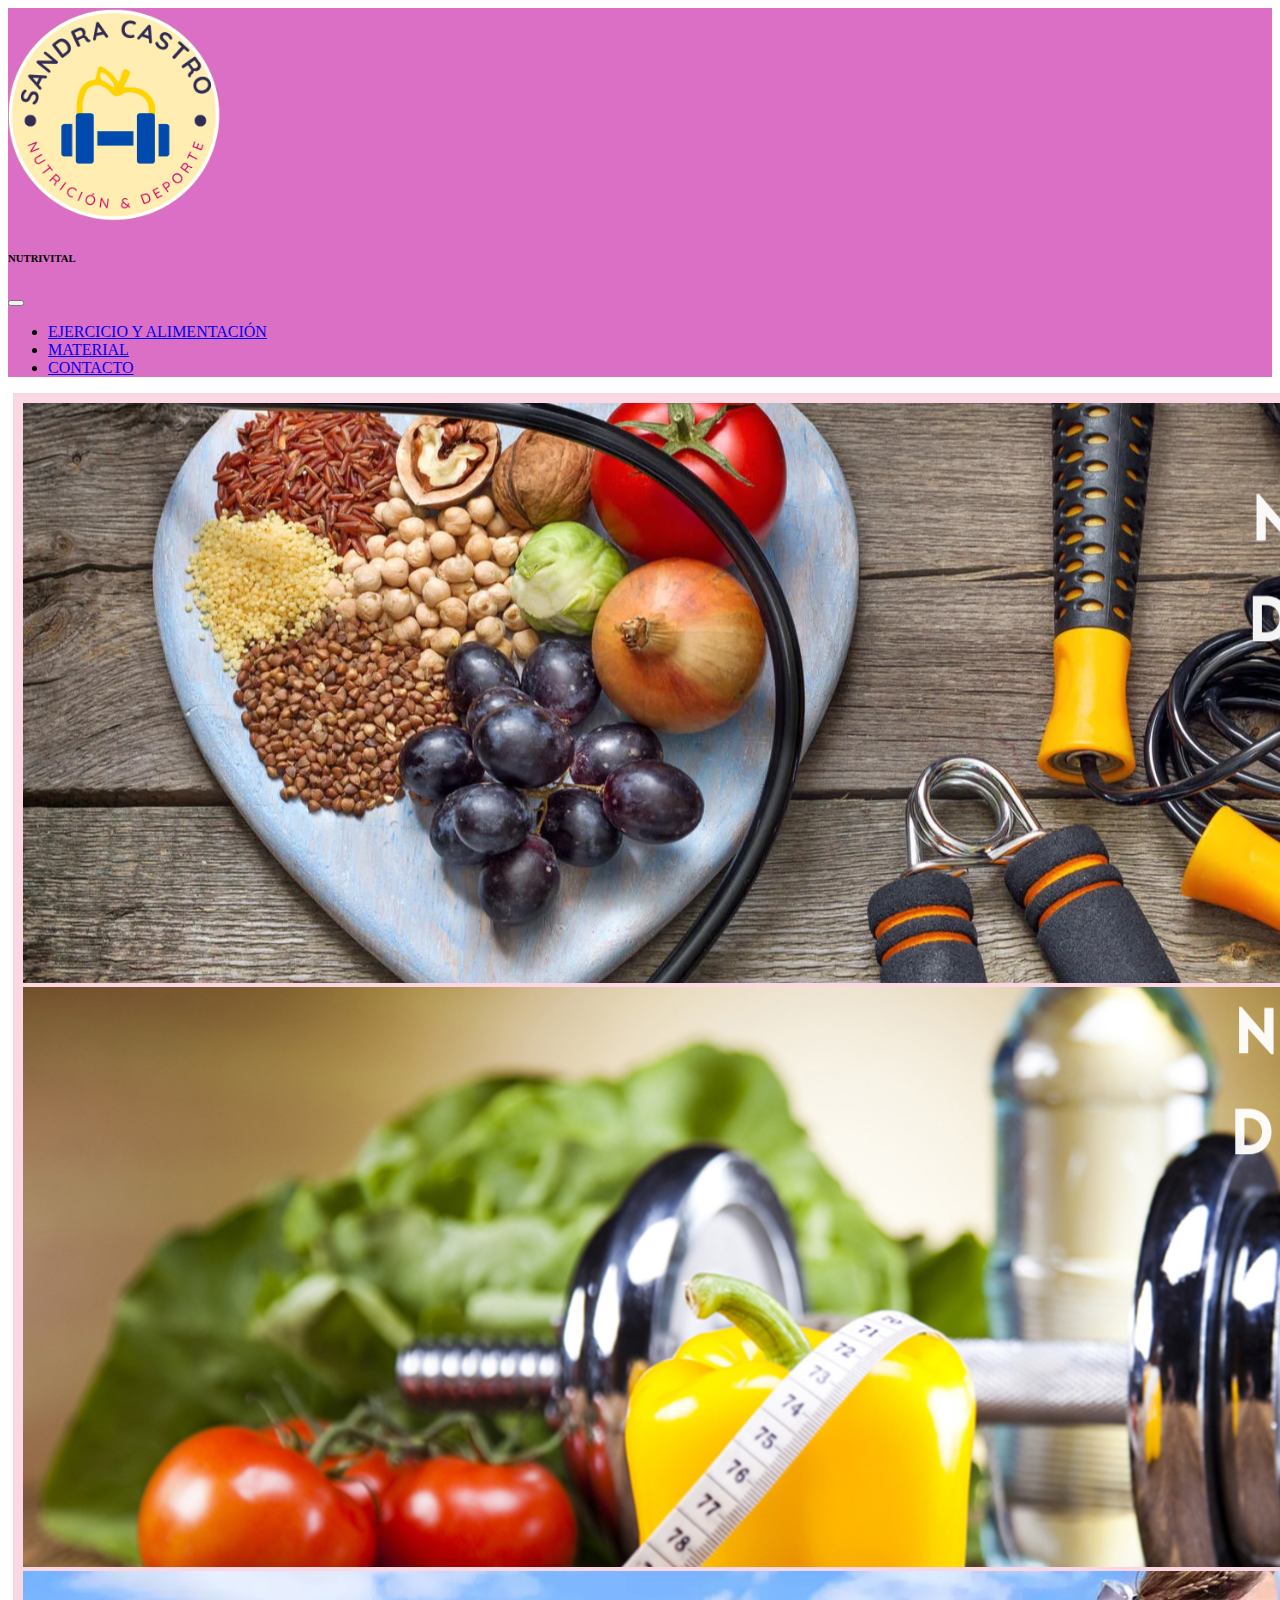
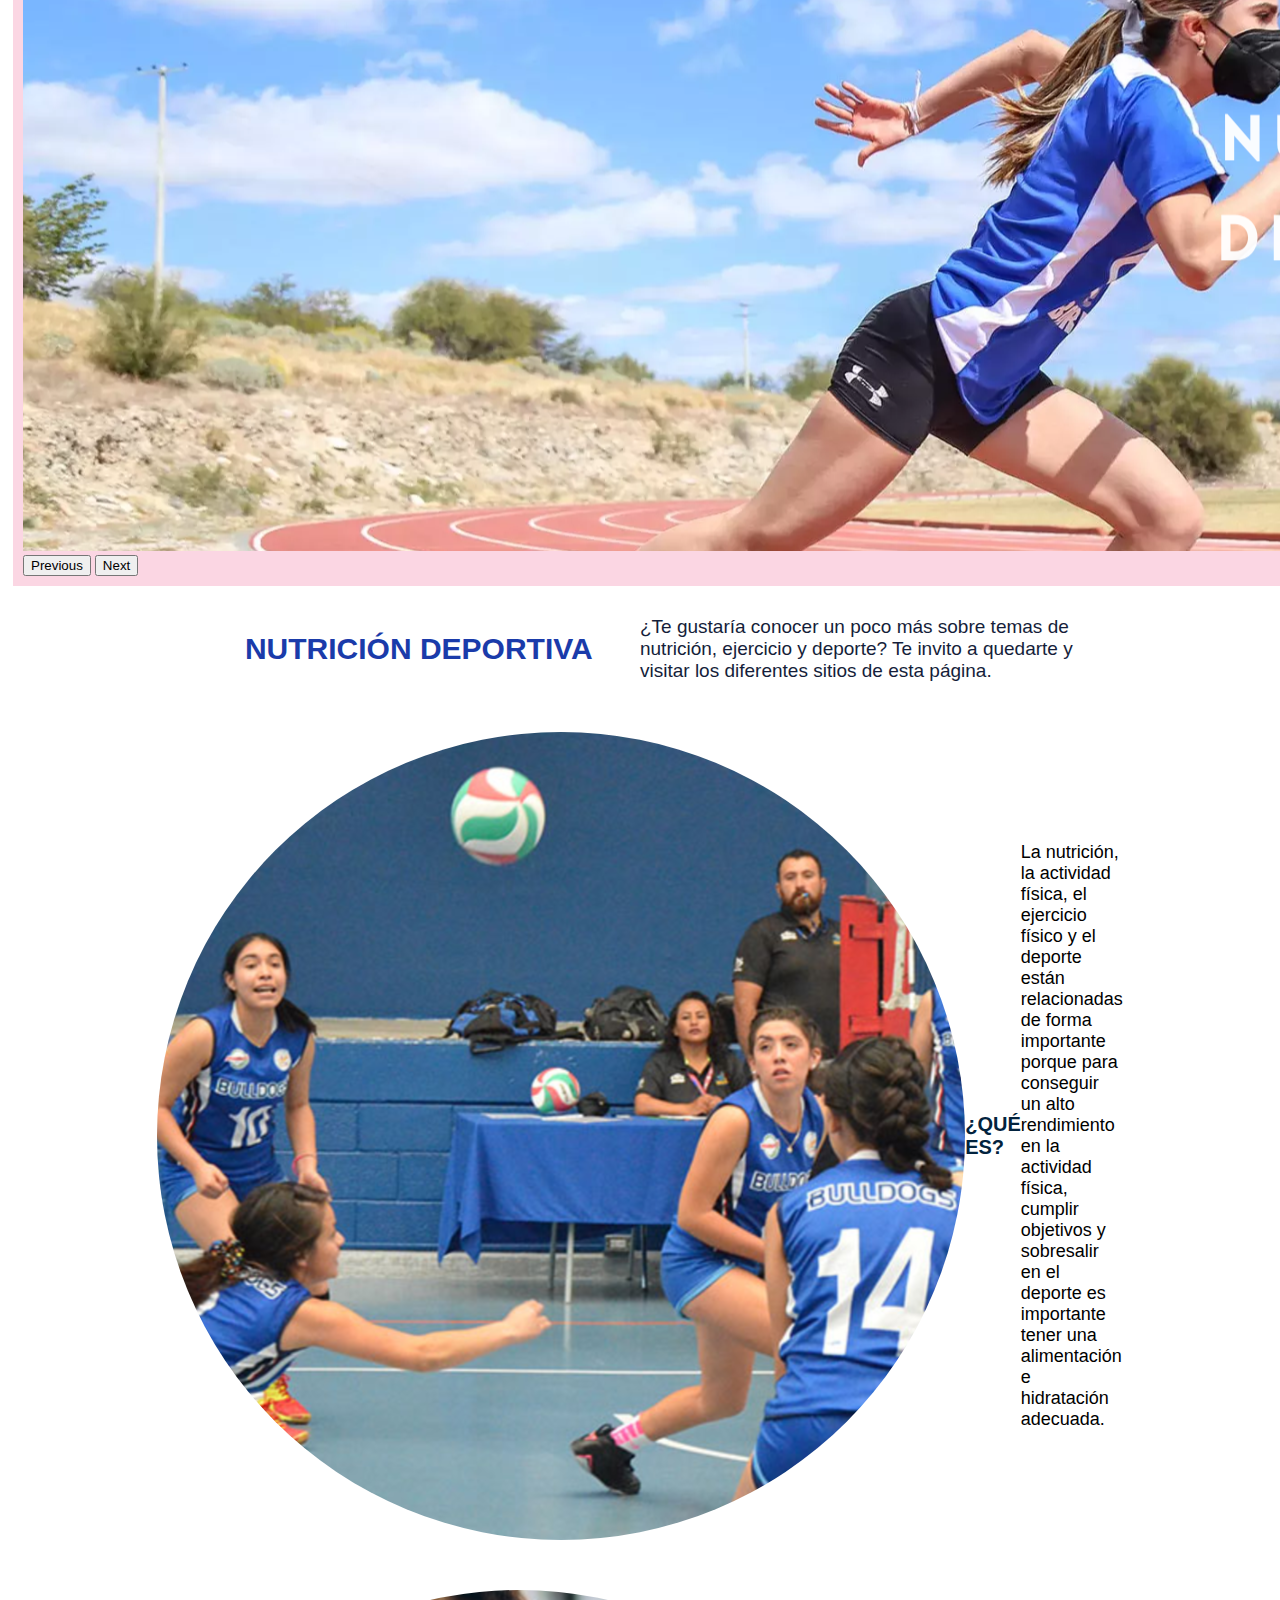
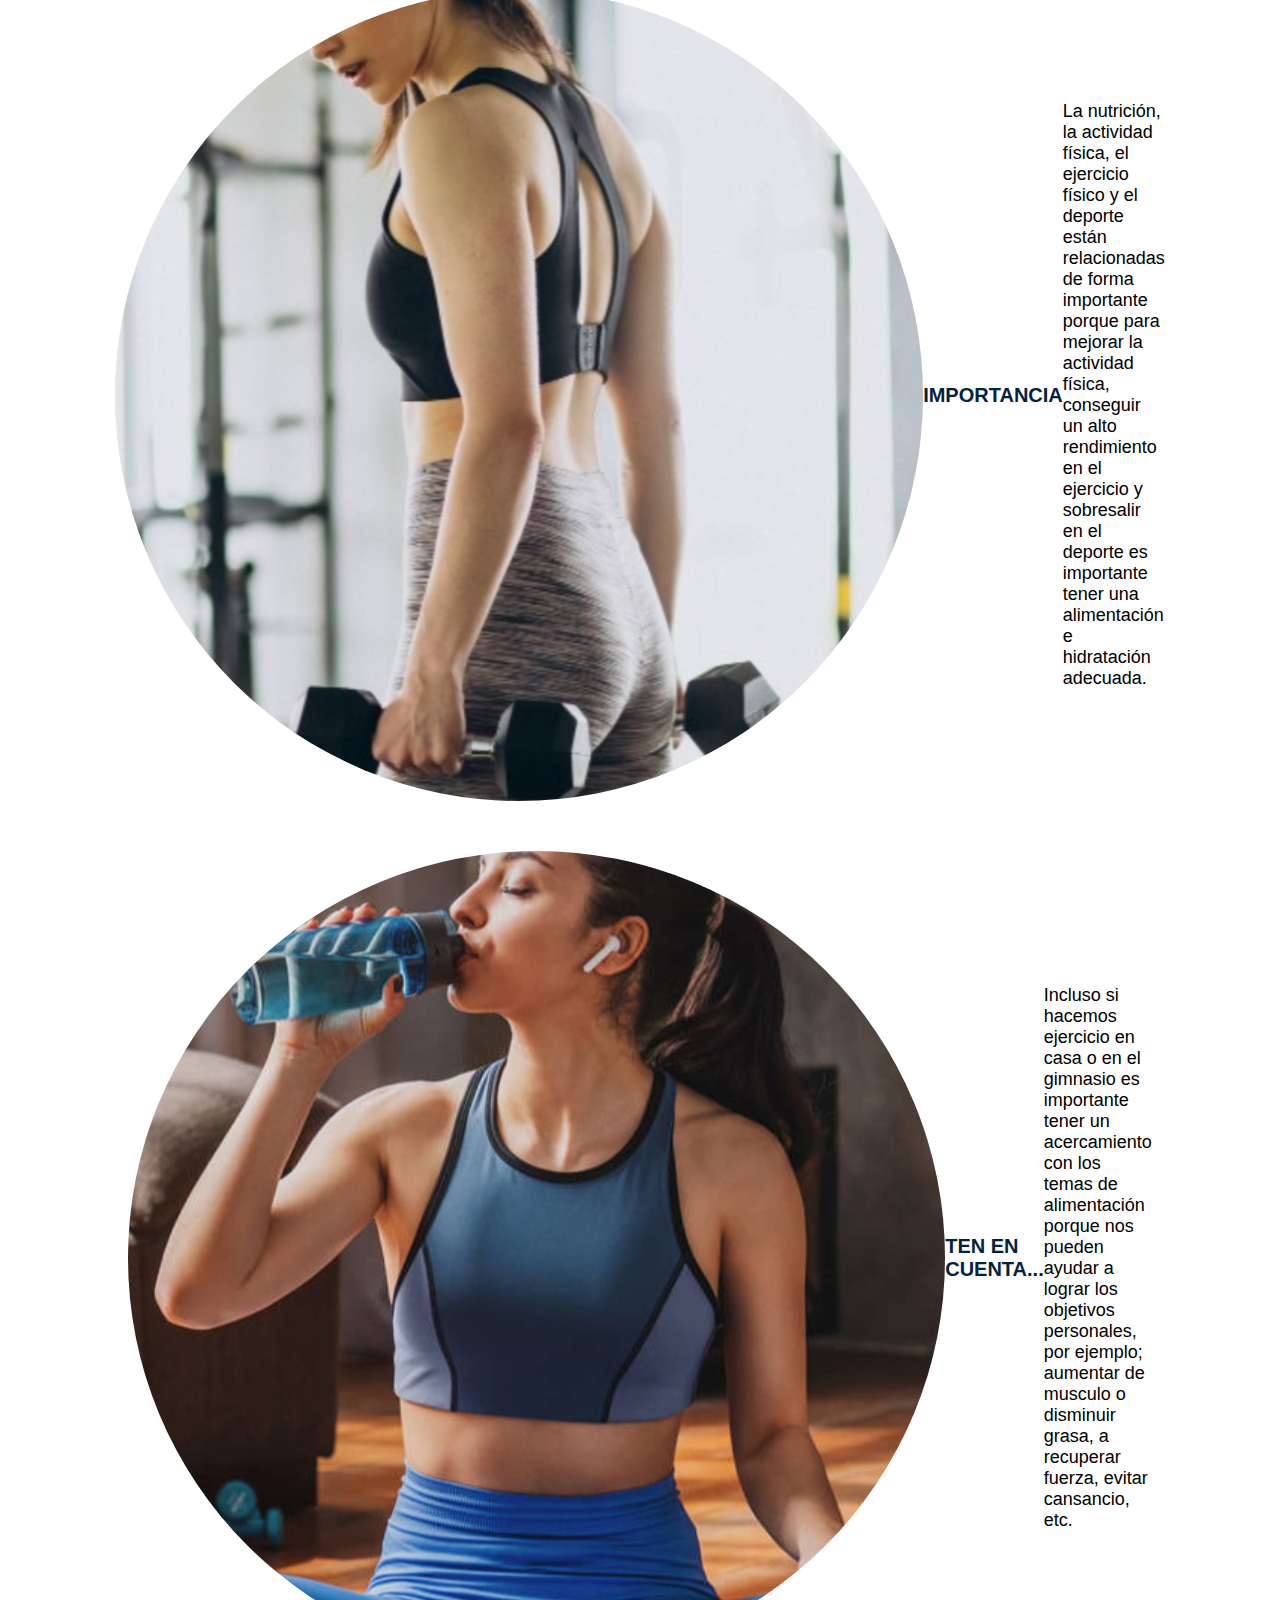
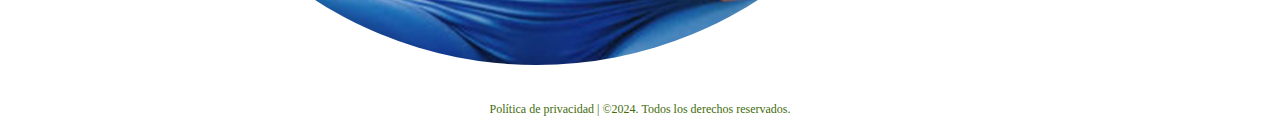
<file: index.html>
<!DOCTYPE html>
<html lang="en">

<head>
    <meta charset="UTF-8">
    <meta name="viewport" content="width=device-width, initial-scale=1.0">
    <link href="https://cdn.jsdelivr.net/npm/bootstrap@5.0.2/dist/css/bootstrap.min.css" rel="stylesheet"
        integrity="sha384-EVSTQN3/azprG1Anm3QDgpJLIm9Nao0Yz1ztcQTwFspd3yD65VohhpuuCOmLASjC" crossorigin="anonymous">
    <link rel="stylesheet" href="styleindex.css">
    <title>NUTRICIÓN DEPORTIVA</title>
</head>

<body>
    <header>
        <nav class="navbar navbar-expand-lg navbar-dark" style="background-color: #db6ec5;">
            <div class="container-fluid">
                <a href="index.html">
                    <img src="./imagenes/logonut.png" alt="logonutri">
                </a>
                <a class="navbar-brand text-dark">
                    <h6>NUTRIVITAL</h6>
                </a>
                <button class="navbar-toggler" type="button" data-bs-toggle="collapse" data-bs-target="#navbarNav"
                    aria-controls="navbarNav" aria-expanded="false" aria-label="Toggle navigation">
                    <span class="navbar-toggler-icon"></span>
                </button>
                <div class="collapse navbar-collapse" id="navbarNav">
                    <ul class="navbar-nav">
                        <li class="nav-item">
                            <a class="nav-link active" aria-current="page" href="alimejercicio.html">EJERCICIO Y
                                ALIMENTACIÓN</a>
                        </li>
                        <li class="nav-item">
                            <a class="nav-link" href="material.html">MATERIAL</a>
                        </li>
                        <li class="nav-item">
                            <a class="nav-link" href="contacto.html">CONTACTO</a>
                        </li>
                    </ul>
                </div>
            </div>
        </nav>
        </div>
    </header>
    <div class="carrusel">
        <div id="carouselExampleFade" class="carousel slide carousel-fade" data-bs-ride="carousel">
            <div class="carousel-inner">
                <div class="carousel-item active">
                    <img src="./imagenes/carruselnutri11.png" class="d-block w-100" alt="carruselnutri1">
                </div>
                <div class="carousel-item">
                    <img src="./imagenes/carruselnutri22.png" class="d-block w-100" alt="carruselnutri2">
                </div>
                <div class="carousel-item">
                    <img src="./imagenes/carruselnutri33.png" class="d-block w-100" alt="carruselnutri3">
                </div>
            </div>
            <button class="carousel-control-prev" type="button" data-bs-target="#carouselExampleFade"
                data-bs-slide="prev">
                <span class="carousel-control-prev-icon" aria-hidden="true"></span>
                <span class="visually-hidden">Previous</span>
            </button>
            <button class="carousel-control-next" type="button" data-bs-target="#carouselExampleFade"
                data-bs-slide="next">
                <span class="carousel-control-next-icon" aria-hidden="true"></span>
                <span class="visually-hidden">Next</span>
            </button>
        </div>
    </div>

    </div>

    <div class="presentacion">
        <div class="card">
            <div class="card-body">
                <h1>NUTRICIÓN DEPORTIVA</h1>
                <p>¿Te gustaría conocer un poco más sobre temas de nutrición, ejercicio y deporte? Te invito a quedarte
                    y
                    visitar los diferentes sitios de esta página.</p>
            </div>
        </div>
    </div>

    <div class="card-group">
        <div class="card">
            <img src="./imagenes/entrenut4.png" class="card-img-top" alt="entrenut4">
            <div class="card-body">
                <h5 class="card-title">¿QUÉ ES?</h5>
                <p class="card-text">La nutrición, la actividad física, el ejercicio físico y el deporte están
                    relacionadas de forma importante porque para conseguir un alto rendimiento en la actividad física,
                    cumplir objetivos y sobresalir en el deporte es importante tener una alimentación e hidratación
                    adecuada.
                </p>
            </div>
        </div>
        <div class="card">
            <img src="./imagenes/entrenut3.png" class="card-img-top" alt="entrenut3">
            <div class="card-body">
                <h5 class="card-title">IMPORTANCIA</h5>
                <p class="card-text">La nutrición, la actividad física, el ejercicio físico y el deporte están
                    relacionadas de forma importante porque para mejorar la actividad física, conseguir un alto
                    rendimiento en el ejercicio y sobresalir en el deporte es importante tener una alimentación e
                    hidratación adecuada.
                </p>
            </div>
        </div>
        <div class="card">
            <img src="./imagenes/entrecasa1.png" class="card-img-top" alt="entrecasa1">
            <div class="card-body">
                <h5 class="card-title">TEN EN CUENTA...</h5>
                <p class="card-text">Incluso si hacemos ejercicio en casa o en el gimnasio es importante tener un
                    acercamiento con los temas de alimentación porque nos pueden ayudar a lograr los objetivos
                    personales, por ejemplo; aumentar de musculo o disminuir grasa, a recuperar fuerza, evitar
                    cansancio, etc.
                </p>
            </div>
        </div>
    </div>
    <div class="derechos">
        <footer>
            <p> Política de privacidad | ©2024. Todos los derechos reservados.
            </p>
        </footer>
    </div>
    <script src="https://cdn.jsdelivr.net/npm/bootstrap@5.0.2/dist/js/bootstrap.bundle.min.js"
        integrity="sha384-MrcW6ZMFYlzcLA8Nl+NtUVF0sA7MsXsP1UyJoMp4YLEuNSfAP+JcXn/tWtIaxVXM"
        crossorigin="anonymous"></script>
</body>

</html>
</file>
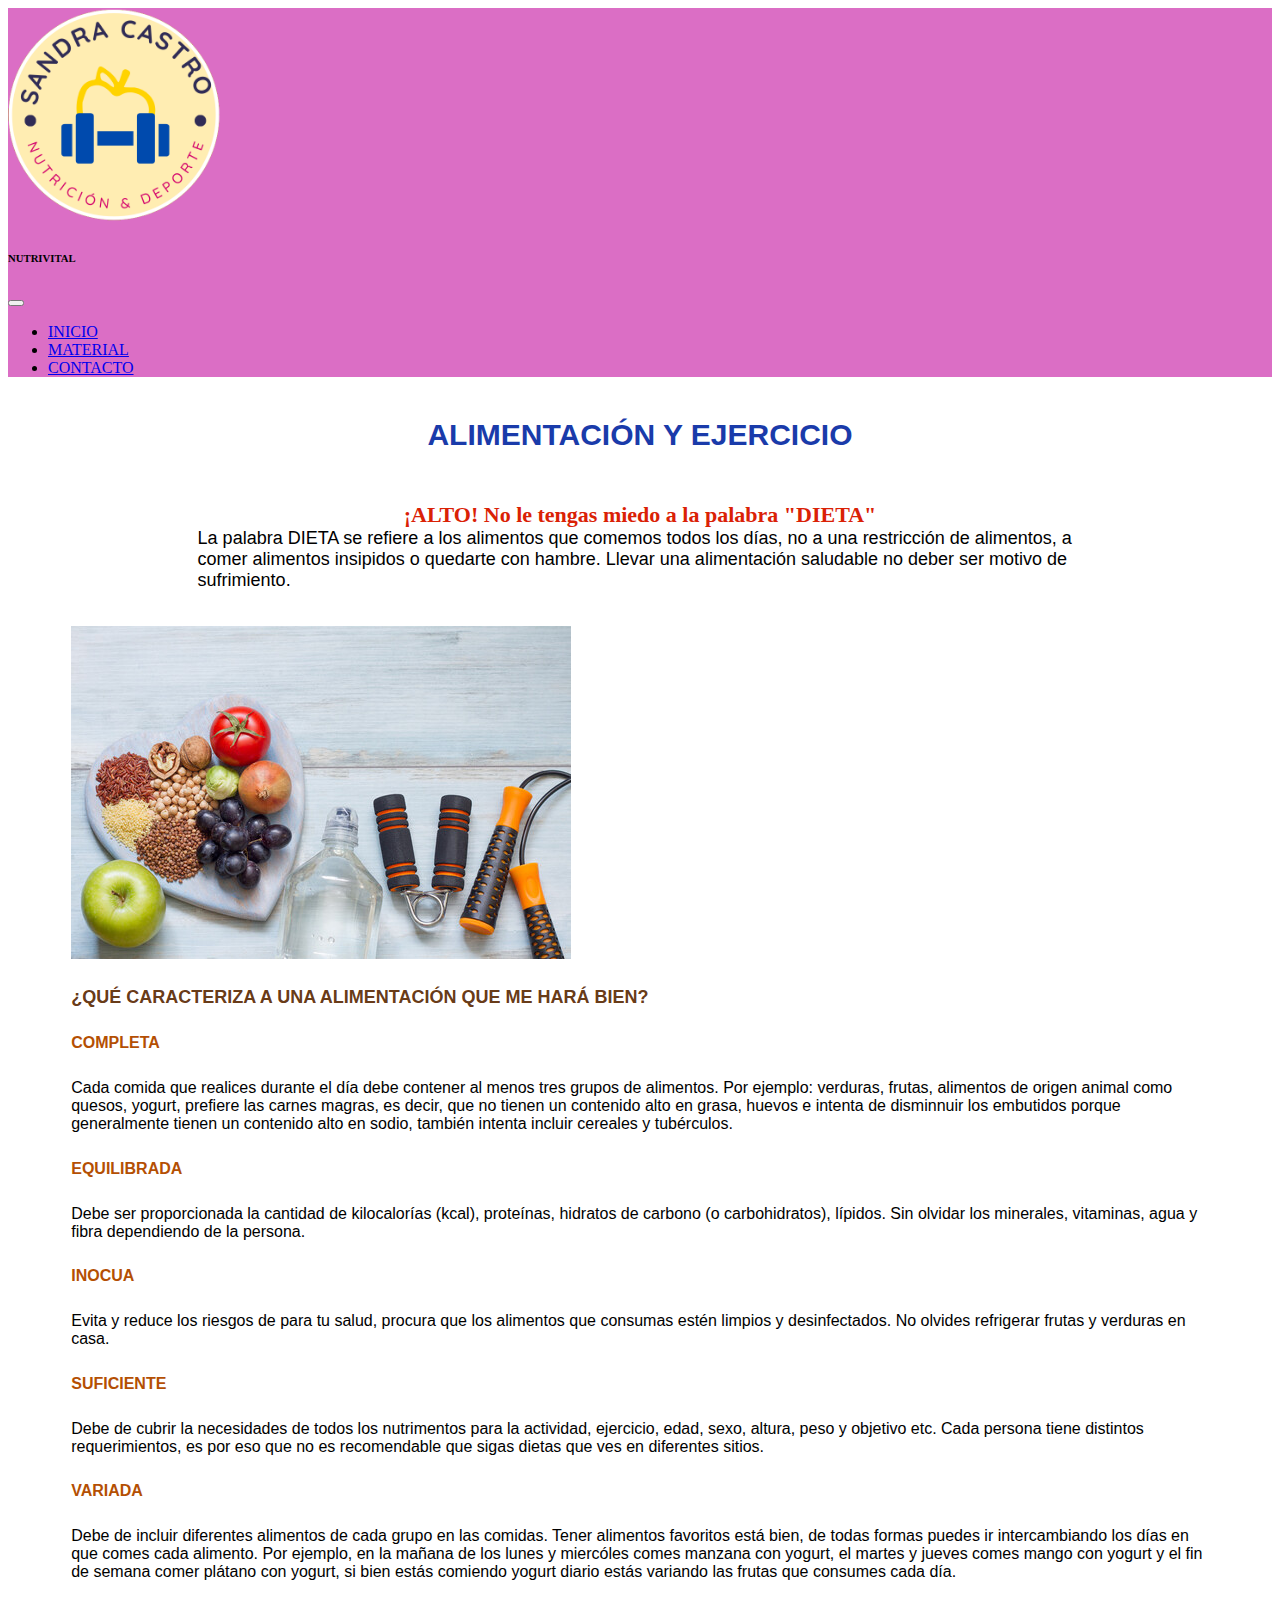
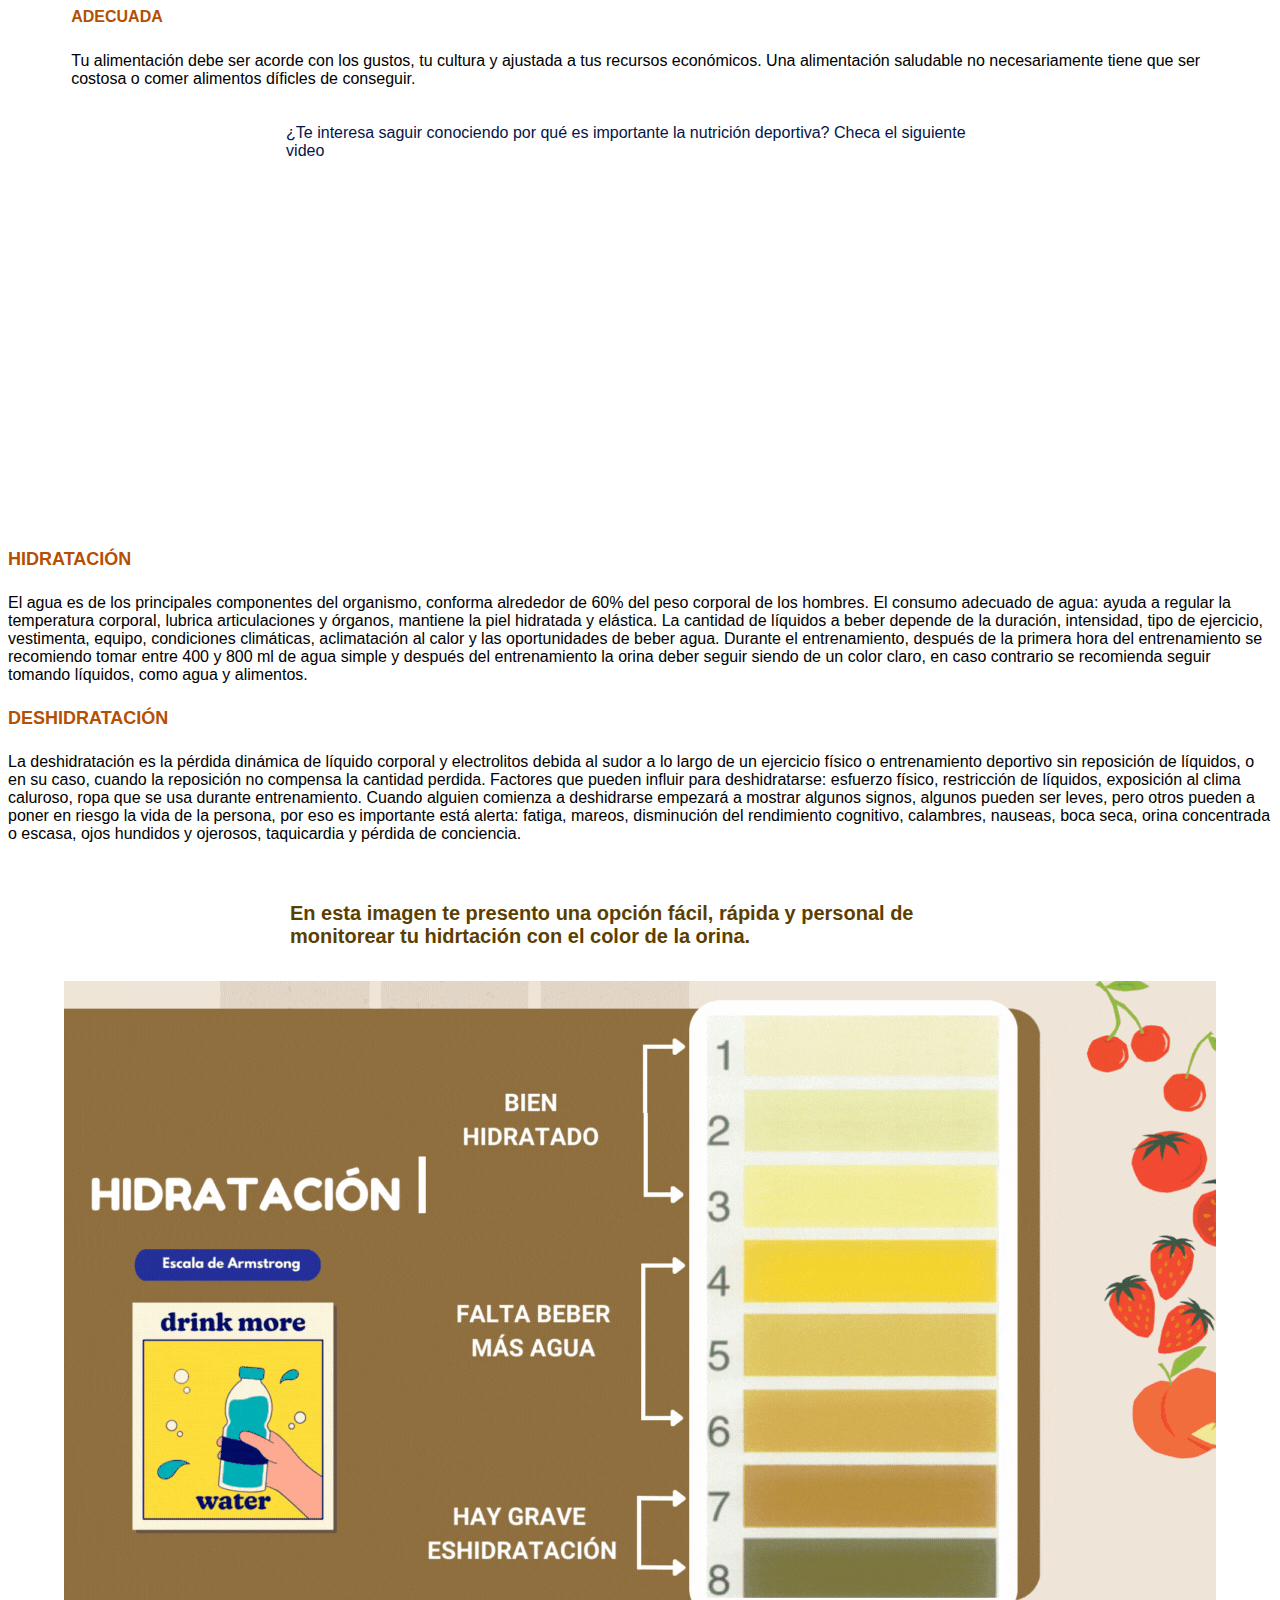
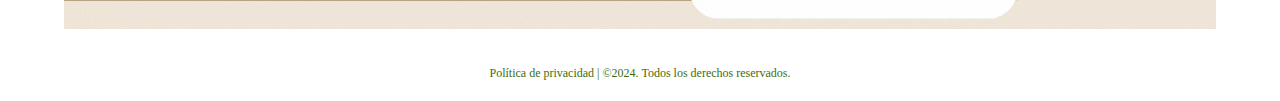
<file: alimejercicio.html>
<!DOCTYPE html>
<html lang="en">

<head>
    <meta charset="UTF-8">
    <meta name="viewport" content="width=device-width, initial-scale=1.0">
    <link href="https://cdn.jsdelivr.net/npm/bootstrap@5.0.2/dist/css/bootstrap.min.css" rel="stylesheet"
        integrity="sha384-EVSTQN3/azprG1Anm3QDgpJLIm9Nao0Yz1ztcQTwFspd3yD65VohhpuuCOmLASjC" crossorigin="anonymous">
    <link rel="stylesheet" href="styleindex.css">
    <title>EJERCICIOYALIMENTACIÓN</title>
</head>

<body>
    <header>
        <nav class="navbar navbar-expand-lg navbar-dark" style="background-color: #db6ec5;">
            <div class="container-fluid">
                <a href="index.html">
                    <img src="./imagenes/logonut.png" alt="logonutri">
                </a>
                <a class="navbar-brand text-dark">
                    <h6>NUTRIVITAL</h6>
                </a>
                <button class="navbar-toggler" type="button" data-bs-toggle="collapse" data-bs-target="#navbarNav"
                    aria-controls="navbarNav" aria-expanded="false" aria-label="Toggle navigation">
                    <span class="navbar-toggler-icon"></span>
                </button>
                <div class="collapse navbar-collapse" id="navbarNav">
                    <ul class="navbar-nav">
                        <li class="nav-item">
                            <a class="nav-link active" aria-current="page" href="index.html">INICIO</a>
                        </li>
                        <li class="nav-item">
                            <a class="nav-link" href="material.html">MATERIAL</a>
                        </li>
                        <li class="nav-item">
                            <a class="nav-link" href="contacto.html">CONTACTO</a>
                        </li>
                    </ul>
                </div>
            </div>
        </nav>
        </div>
    </header>
    <div class="card">
        <div class="card-body">
            <h1>ALIMENTACIÓN Y EJERCICIO</h1>
        </div>
    </div>
    <div class="card2">
        <div class="card-body">
            <h1>¡ALTO! No le tengas miedo a la palabra "DIETA"</h1>
            <p>
                La palabra DIETA se refiere a los alimentos que comemos todos los días, no a una restricción de
                alimentos, a comer alimentos insipidos o quedarte con hambre. Llevar una alimentación saludable no deber
                ser motivo de sufrimiento.
            </p>
        </div>
    </div>

    <div class="clearfix">
        <img src="./imagenes/caracteristicas.jpg" class="col-md-6 float-md-end mb-3 ms-md-3" alt="caracteristicas">
        <h4> ¿QUÉ CARACTERIZA A UNA ALIMENTACIÓN QUE ME HARÁ BIEN?</h4>
        <h5>COMPLETA</h5>
        <p>
            Cada comida que realices durante el día debe contener al menos tres grupos de alimentos. Por ejemplo:
            verduras, frutas, alimentos de origen animal como quesos, yogurt, prefiere las carnes magras, es decir, que
            no tienen un contenido alto en grasa, huevos e intenta de disminnuir los embutidos porque generalmente
            tienen un contenido alto en sodio, también intenta incluir cereales y tubérculos.
        </p>

        <h5>EQUILIBRADA</h5>
        <p>
            Debe ser proporcionada la cantidad de kilocalorías (kcal), proteínas, hidratos de carbono (o carbohidratos),
            lípidos. Sin olvidar los minerales, vitaminas, agua y fibra dependiendo de la persona.
        </p>

        <h5>INOCUA</h5>
        <p>
            Evita y reduce los riesgos de para tu salud, procura que los alimentos que consumas estén limpios y
            desinfectados. No olvides refrigerar frutas y verduras en casa.
        </p>

        <h5>SUFICIENTE</h5>
        <p>
            Debe de cubrir la necesidades de todos los nutrimentos para la actividad, ejercicio, edad, sexo, altura,
            peso y objetivo etc. Cada persona tiene distintos requerimientos, es por eso que no es recomendable que
            sigas dietas que ves en diferentes sitios.
        </p>

        <h5>VARIADA</h5>
        <p>
            Debe de incluir diferentes alimentos de cada grupo en las comidas. Tener alimentos favoritos está bien, de
            todas formas puedes ir intercambiando los días en que comes cada alimento. Por ejemplo, en la mañana de los
            lunes y miercóles comes manzana con yogurt, el martes y jueves comes mango con yogurt y el fin de semana
            comer plátano con yogurt, si bien estás comiendo yogurt diario estás variando las frutas que consumes cada
            día.
        </p>

        <h5>ADECUADA</h5>
        <p>
            Tu alimentación debe ser acorde con los gustos, tu cultura y ajustada a tus recursos económicos. Una
            alimentación saludable no necesariamente tiene que ser costosa o comer alimentos díficles de conseguir.
        </p>
    </div>
    <div class="videoyoutube">
        <p class="text-center">¿Te interesa saguir conociendo por qué es importante la nutrición deportiva? Checa el
            siguiente video</p>
        <iframe width="600" height="355" src="https://www.youtube.com/embed/ke7rqpwk0nw?si=osw6o7maAqPSMe0K"
            title="YouTube video player" frameborder="0"
            allow="accelerometer; autoplay; clipboard-write; encrypted-media; gyroscope; picture-in-picture; web-share"
            allowfullscreen></iframe>
    </div>
    </div>
    <div class="hidratacion">
        <div class="container overflow-hidden">
            <div class="row gx-5">
                <div class="col">
                    <div class="p-3 border yellow-100">
                        <h4>HIDRATACIÓN</h4>El agua es de los principales componentes del organismo, conforma alrededor
                        de 60% del peso corporal de los hombres. El consumo adecuado de agua: ayuda a regular la
                        temperatura corporal, lubrica articulaciones y órganos, mantiene la piel hidratada y elástica.
                        La cantidad de líquidos a beber depende de la duración, intensidad, tipo de ejercicio,
                        vestimenta, equipo, condiciones climáticas, aclimatación al calor y las oportunidades de beber
                        agua. Durante el entrenamiento, después de la primera hora del entrenamiento se recomiendo tomar
                        entre 400 y 800 ml de agua simple y después del entrenamiento la orina deber seguir siendo de un
                        color claro, en caso contrario se recomienda seguir tomando líquidos, como agua y alimentos.
                    </div>
                </div>
                <div class="col">
                    <div class="p-3 border">
                        <h4>DESHIDRATACIÓN</h4>La deshidratación es la pérdida dinámica de líquido corporal y
                        electrolitos debida al sudor a lo largo de un ejercicio físico o entrenamiento deportivo sin
                        reposición de líquidos, o en
                        su caso, cuando la reposición no compensa la cantidad perdida. Factores que pueden influir para
                        deshidratarse: esfuerzo físico, restricción de líquidos, exposición al clima caluroso, ropa que
                        se usa durante entrenamiento. Cuando alguien comienza a deshidrarse empezará a mostrar
                        algunos signos, algunos pueden ser leves, pero otros pueden a poner en riesgo la vida de la
                        persona, por eso es importante está alerta: fatiga,
                        mareos, disminución del rendimiento cognitivo, calambres, nauseas, boca seca, orina concentrada
                        o escasa, ojos hundidos y ojerosos, taquicardia y pérdida de conciencia.
                    </div>
                </div>
            </div>
        </div>
    </div>
    <div class="escala1">
        <h5> En esta imagen te presento una opción fácil, rápida y personal de monitorear tu hidrtación con el color
            de la orina.</h5>
        <img src="./imagenes/hidratacion.gif" class="img-fluid" alt="hidratacion">
    </div>
    <div class="derechos">
        <footer>
            <p> Política de privacidad | ©2024. Todos los derechos reservados.
            </p>
        </footer>
    </div>
    <script src="https://cdn.jsdelivr.net/npm/bootstrap@5.0.2/dist/js/bootstrap.bundle.min.js"
        integrity="sha384-MrcW6ZMFYlzcLA8Nl+NtUVF0sA7MsXsP1UyJoMp4YLEuNSfAP+JcXn/tWtIaxVXM" crossorigin="anonymous">
        </script>
</body>

</html>
</file>
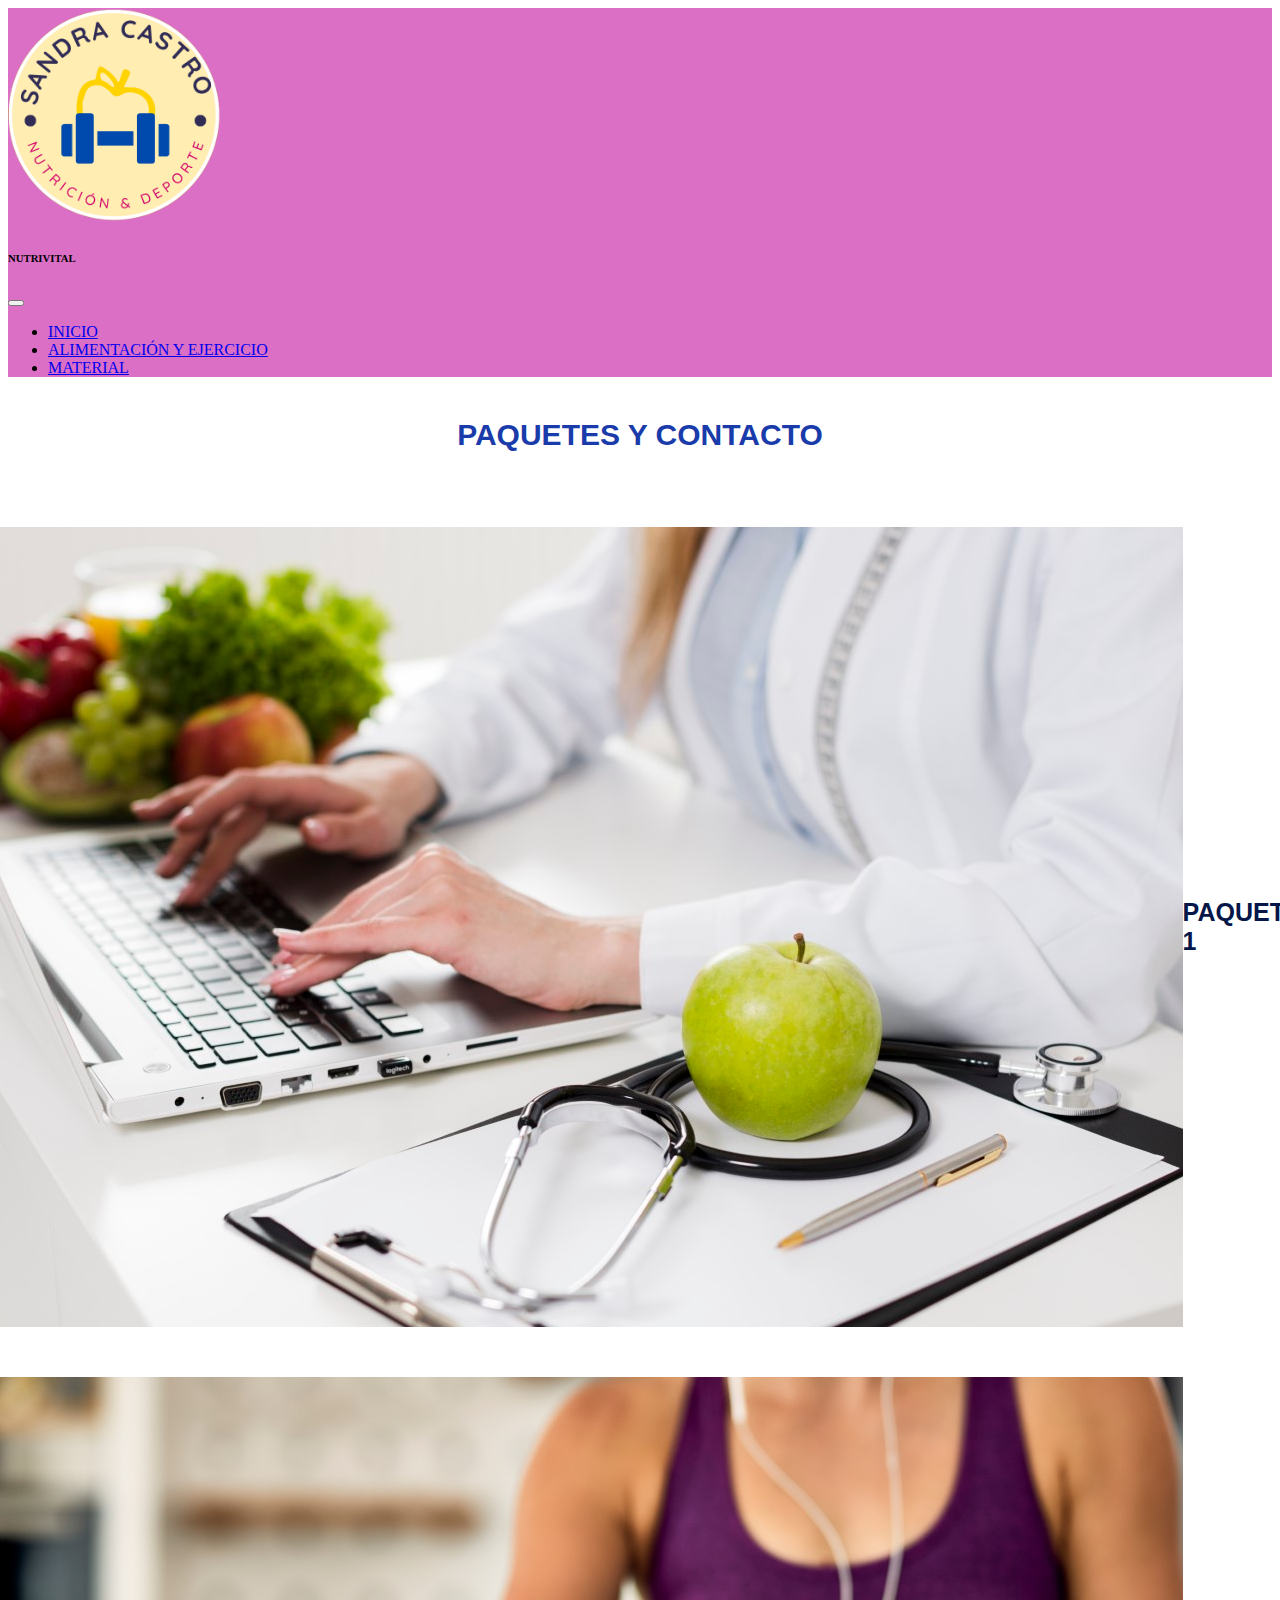
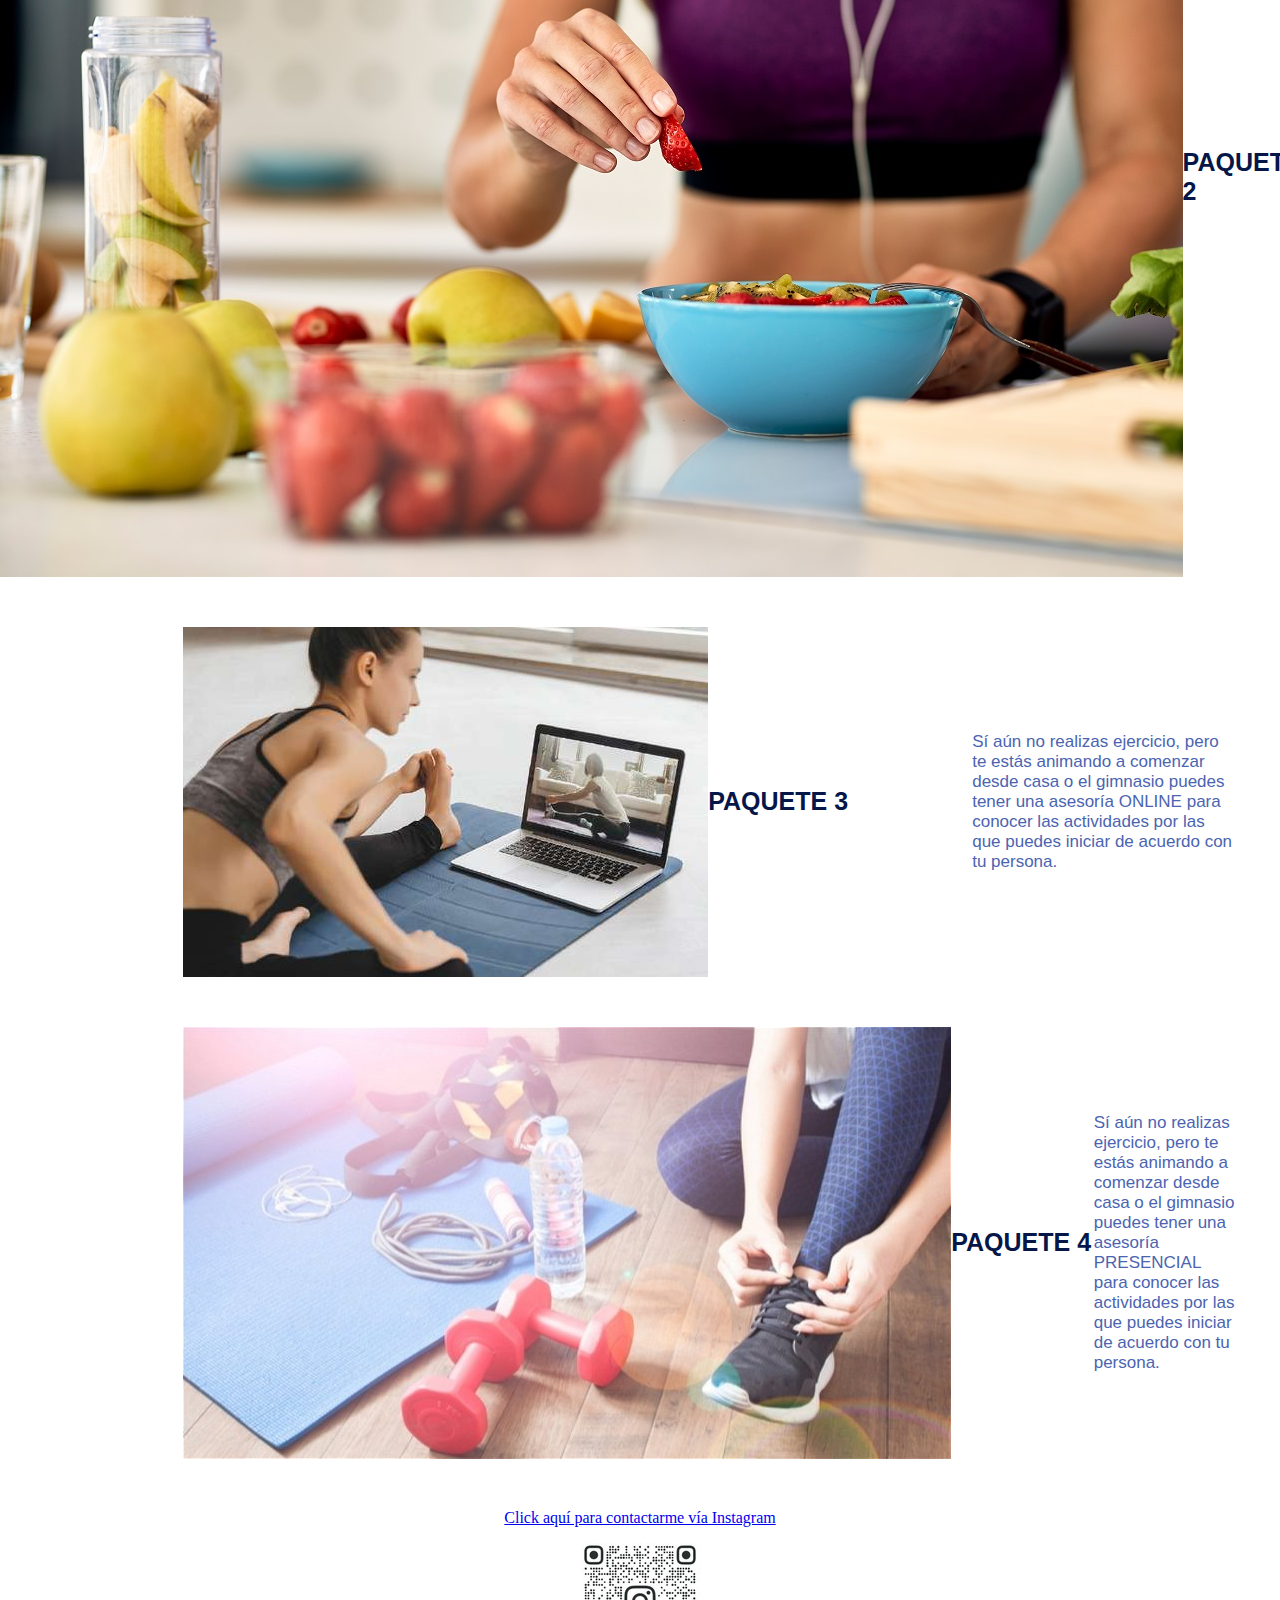
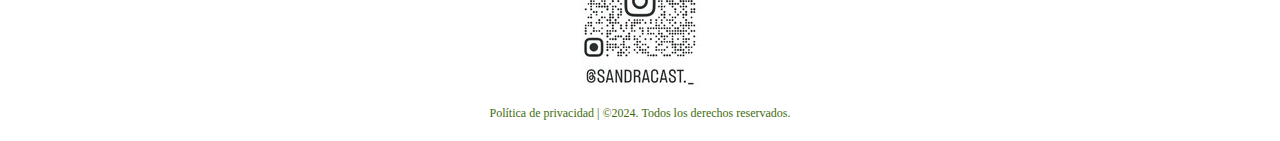
<file: contacto.html>
<!DOCTYPE html>
<html lang="en">

<head>
  <meta charset="UTF-8">
  <meta name="viewport" content="width=device-width, initial-scale=1.0">
  <link href="https://cdn.jsdelivr.net/npm/bootstrap@5.0.2/dist/css/bootstrap.min.css" rel="stylesheet"
    integrity="sha384-EVSTQN3/azprG1Anm3QDgpJLIm9Nao0Yz1ztcQTwFspd3yD65VohhpuuCOmLASjC" crossorigin="anonymous">
  <link rel="stylesheet" href="styleindex.css">
  <title>CONTACTO</title>
</head>

<body>
  <header>
    <nav class="navbar navbar-expand-lg navbar-dark" style="background-color: #db6ec5;">
      <div class="container-fluid">
        <a href="index.html">
          <img src="./imagenes/logonut.png" alt="logonutri">
        </a>
        <a class="navbar-brand text-dark">
          <h6>NUTRIVITAL</h6>
        </a>
        <button class="navbar-toggler" type="button" data-bs-toggle="collapse" data-bs-target="#navbarNav"
          aria-controls="navbarNav" aria-expanded="false" aria-label="Toggle navigation">
          <span class="navbar-toggler-icon"></span>
        </button>
        <div class="collapse navbar-collapse" id="navbarNav">
          <ul class="navbar-nav">
            <li class="nav-item">
              <a class="nav-link active" aria-current="page" href="index.html">INICIO</a>
            </li>
            <li class="nav-item">
              <a class="nav-link" href="alimejercicio.html">ALIMENTACIÓN Y EJERCICIO</a>
            </li>
            <li class="nav-item">
              <a class="nav-link" href="material.html">MATERIAL</a>
            </li>
          </ul>
        </div>
      </div>
    </nav>
    </div>
  </header>
  <div class="card">
    <div class="card-body">
      <h1>PAQUETES Y CONTACTO</h1>
    </div>
  </div>
  <div class="precios">
    <div class="card">
      <div class="card-body">
        <h1>¿TE GUSTARÍA COMENZAR UN PLAN QUE SE AJUSTE A TU ESTILO DE VIDA, QUE TE AYUDE A MANTENER TU SALUD Y CUMPLIR
          TUS
          OBJETIVOS? ELIGE UN PLAN Y AGENDA TU CITA.</h1>
        <div class="row row-cols-1 row-cols-md-2 g-4">
          <div class="col">
            <div class="card">
              <img src="./imagenes/consultanutrionline.jpg" class="card-img-top" alt="consultanutrionline">
              <div class="card-body">
                <h5 class="card-title">PAQUETE 1</h5>
                <p class="card-text">Sí ya tienes un entrenamiento físico o deportivo preestablecido, puedes tener una
                  consulta ONLINE que incluye orientación de medición de composición corporal, análisis, plan de
                  alimentación,
                  recomendaciones personalizadas y acompañamiento.</p>
              </div>
            </div>
          </div>
          <div class="col">
            <div class="card">
              <img src="./imagenes/consultanutripresencial.jpg" class="card-img-top" alt="consultanutripresencial">
              <div class="card-body">
                <h5 class="card-title">PAQUETE 2</h5>
                <p class="card-text">Sí ya tienes un entrenamiento físico o deportivo preestablecido, puedes tener una
                  consulta PRESENCIAL que incluye medición de composición corporal, análisis, plan de alimentación,
                  recomendaciones personalizadas y acompañamiento.</p>
              </div>
            </div>
          </div>
          <div class="col">
            <div class="card">
              <img src="./imagenes/consultaejercicioonline.jpg" class="card-img-top" alt="consultaejercicioonline">
              <div class="card-body">
                <h5 class="card-title">PAQUETE 3</h5>
                <p class="card-text"> Sí aún no realizas ejercicio, pero te estás animando a comenzar desde casa o el
                  gimnasio
                  puedes tener una asesoría ONLINE para conocer las actividades por las que puedes iniciar de acuerdo
                  con
                  tu
                  persona.
                </p>
              </div>
            </div>
          </div>
          <div class="col">
            <div class="card">
              <img src="./imagenes/consultaejerciciopresencial.jpg" class="card-img-top"
                alt="consultaejerciciopresencial">
              <div class="card-body">
                <h5 class="card-title">PAQUETE 4</h5>
                <p class="card-text">Sí aún no realizas ejercicio, pero te estás animando a comenzar desde casa o el
                  gimnasio
                  puedes tener una asesoría PRESENCIAL para conocer las actividades por las que puedes iniciar de
                  acuerdo
                  con
                  tu persona.
                </p>
              </div>
            </div>
          </div>
        </div>
      </div>
    </div>
  </div>

  <div class="contactame">
    <a class="btn btn-warning" href="https://www.instagram.com/sandracast._?utm_source=qr&igsh=d2NnajFrcXF4NWox"
      role="button">Click aquí para contactarme vía Instagram
    </a>
    <a href="https://www.instagram.com/sandracast._?utm_source=qr&igsh=d2NnajFrcXF4NWox">
      <img src="./imagenes/instagram.jpeg" class="img-fluid" alt="instagram">
    </a>
  </div>

  <div class="derechos">
    <footer>
      <p> Política de privacidad | ©2024. Todos los derechos reservados.
      </p>
    </footer>
  </div>

  <script src="https://cdn.jsdelivr.net/npm/bootstrap@5.0.2/dist/js/bootstrap.bundle.min.js"
    integrity="sha384-MrcW6ZMFYlzcLA8Nl+NtUVF0sA7MsXsP1UyJoMp4YLEuNSfAP+JcXn/tWtIaxVXM"
    crossorigin="anonymous"></script>
</body>

</html>
</file>
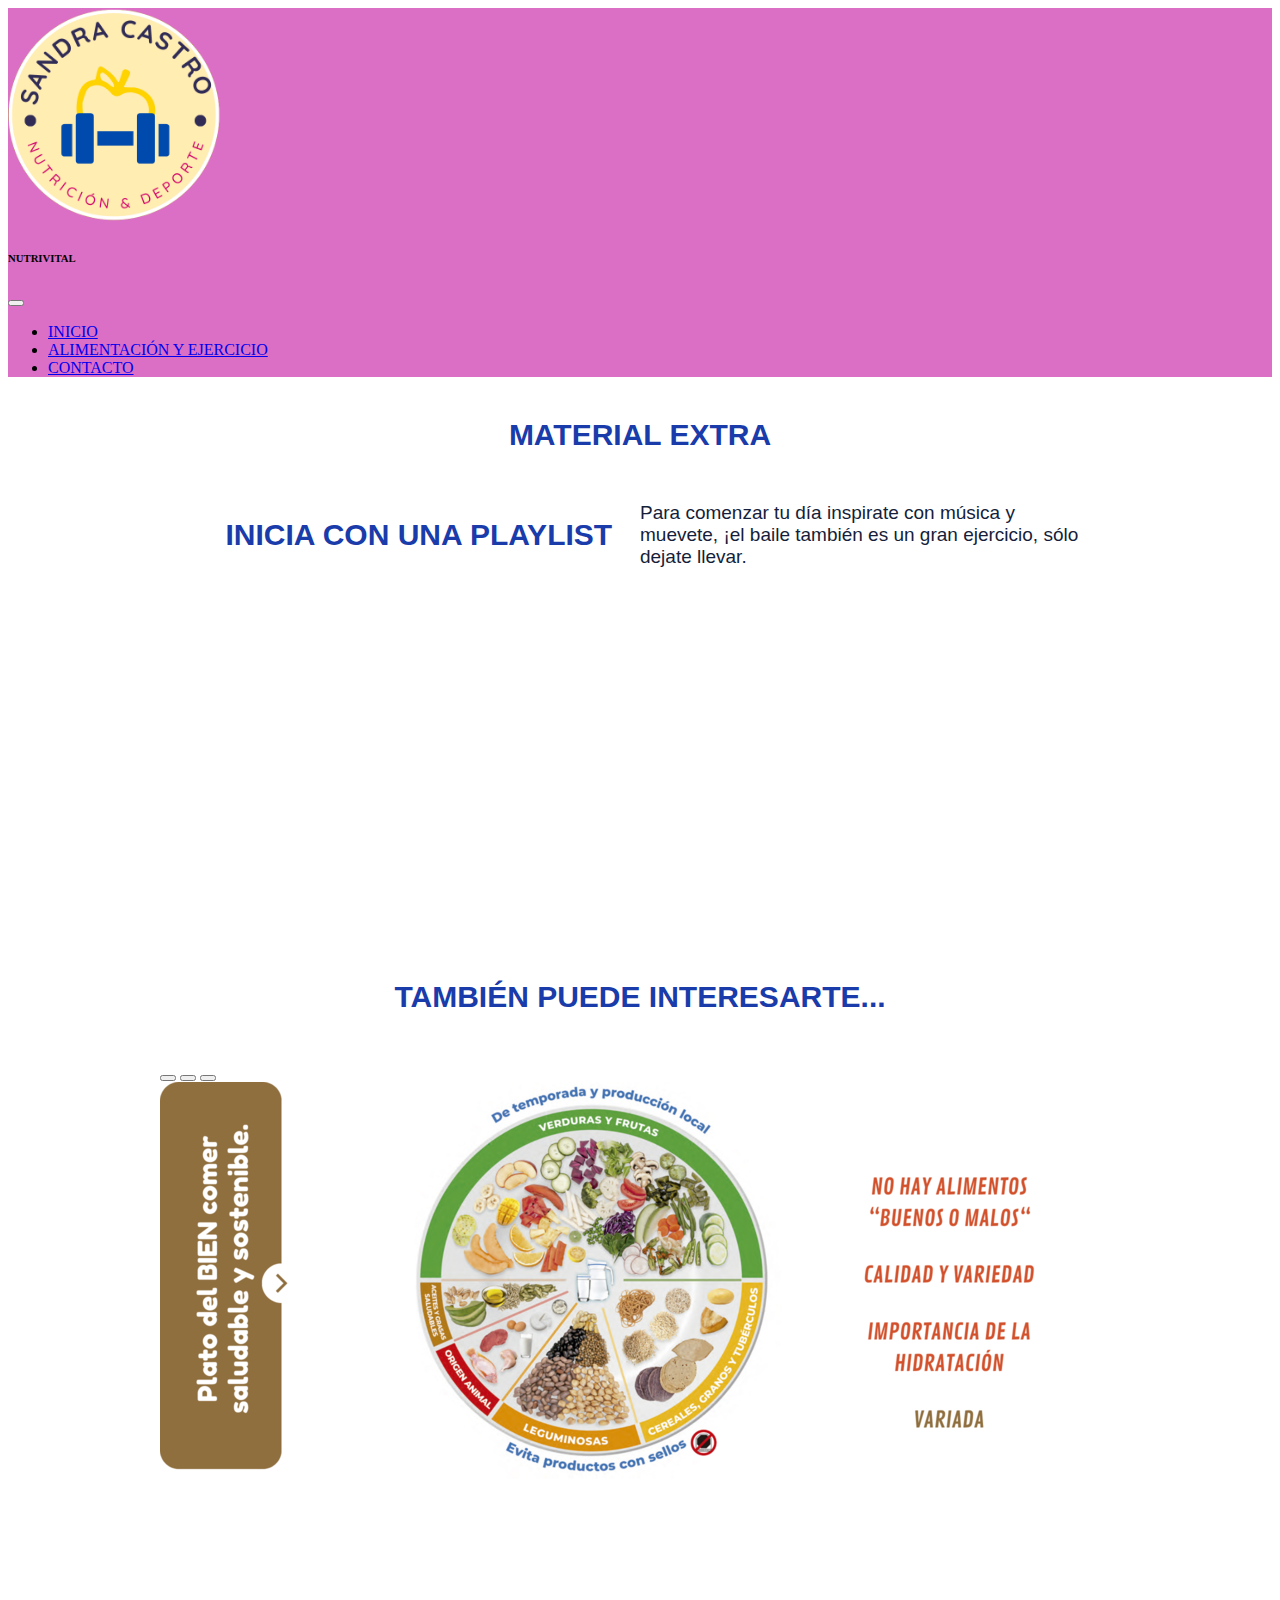
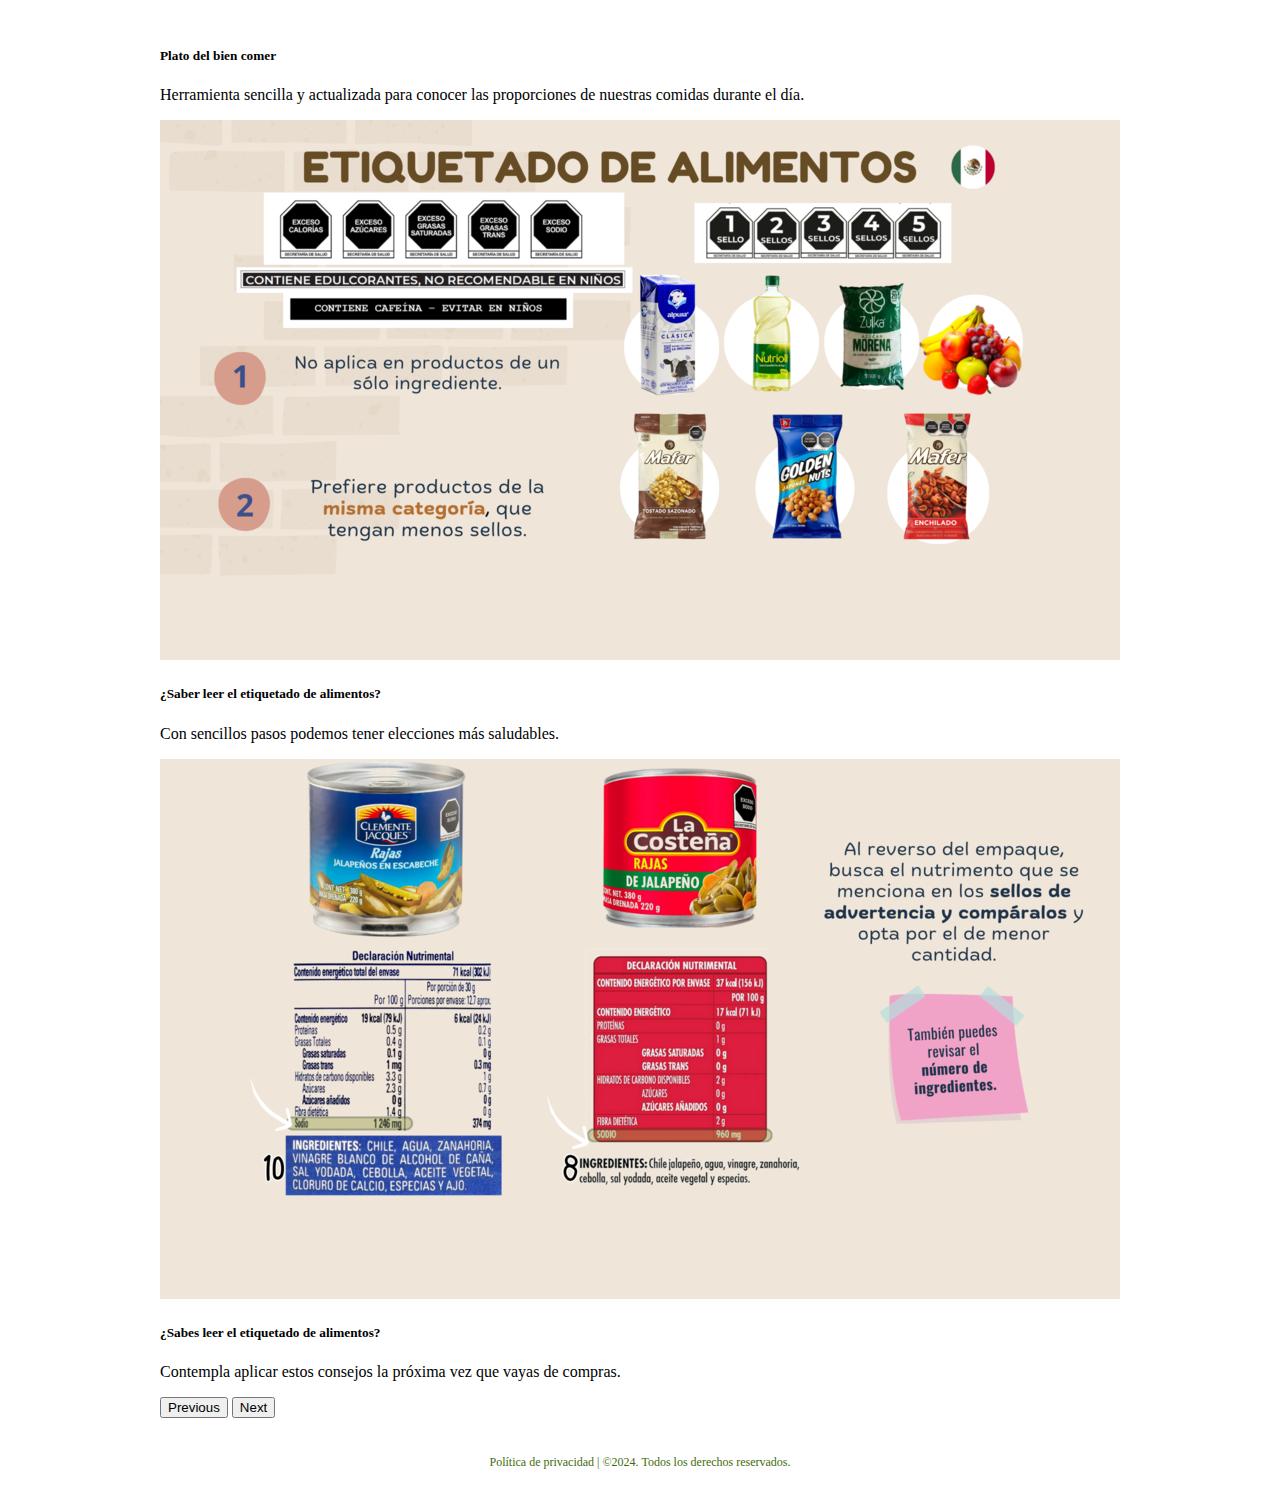
<file: material.html>
<!DOCTYPE html>
<html lang="en">

<head>
  <meta charset="UTF-8">
  <meta name="viewport" content="width=device-width, initial-scale=1.0">
  <link href="https://cdn.jsdelivr.net/npm/bootstrap@5.0.2/dist/css/bootstrap.min.css" rel="stylesheet"
    integrity="sha384-EVSTQN3/azprG1Anm3QDgpJLIm9Nao0Yz1ztcQTwFspd3yD65VohhpuuCOmLASjC" crossorigin="anonymous">
  <link rel="stylesheet" href="styleindex.css">
  <title>MATERIALEXTRA</title>
</head>

<body>
  <header>
    <nav class="navbar navbar-expand-lg navbar-dark" style="background-color: #db6ec5;">
      <a href="index.html">
        <div class="container-fluid">
          <a href="index.html">
            <img src="./imagenes/logonut.png" alt="logonutri">
          </a>
          <a class="navbar-brand text-dark">
            <h6>NUTRIVITAL</h6>
          </a>
          <button class="navbar-toggler" type="button" data-bs-toggle="collapse" data-bs-target="#navbarNav"
            aria-controls="navbarNav" aria-expanded="false" aria-label="Toggle navigation">
            <span class="navbar-toggler-icon"></span>
          </button>
          <div class="collapse navbar-collapse" id="navbarNav">
            <ul class="navbar-nav">
              <li class="nav-item">
                <a class="nav-link active" aria-current="page" href="index.html">INICIO</a>
              </li>
              <li class="nav-item">
                <a class="nav-link" href="alimejercicio.html">ALIMENTACIÓN Y EJERCICIO</a>
              </li>
              <li class="nav-item">
                <a class="nav-link" href="contacto.html">CONTACTO</a>
              </li>
            </ul>
          </div>
        </div>
    </nav>
    </div>
  </header>

  <div class="card">
    <div class="card-body">
      <h1>MATERIAL EXTRA</h1>
    </div>
  </div>

  <div class="card">
    <div class="card-body">
      <h1>INICIA CON UNA PLAYLIST</h1>
      <p>Para comenzar tu día inspirate con música y muevete, ¡el baile también es un gran ejercicio, sólo dejate
        llevar.
      </p>
    </div>
  </div>
  <div class=playlist>
    <iframe style="border-radius:12px"
      src="https://open.spotify.com/embed/playlist/53sUHECvymWdiWhN1aOF6o?utm_source=generator" width="85%" height="352"
      frameBorder="0" allowfullscreen=""
      allow="autoplay; clipboard-write; encrypted-media; fullscreen; picture-in-picture" loading="lazy">
    </iframe>
  </div>

  <div class="card">
    <div class="card-body">
      <h1>TAMBIÉN PUEDE INTERESARTE...</h1>
    </div>
  </div>

  <div class="carruselextra">
    <div id="carouselExampleDark" class="carousel carousel-dark slide" data-bs-ride="carousel">
      <div class="carousel-indicators">
        <button type="button" data-bs-target="#carouselExampleDark" data-bs-slide-to="0" class="active"
          aria-current="true" aria-label="Slide 1"></button>
        <button type="button" data-bs-target="#carouselExampleDark" data-bs-slide-to="1" aria-label="Slide 2"></button>
        <button type="button" data-bs-target="#carouselExampleDark" data-bs-slide-to="2" aria-label="Slide 3"></button>
      </div>
      <div class="carousel-inner">
        <div class="carousel-item active" carousel carousel-dark slide>
          <img src="./imagenes/carrusel44.png" class="d-block w-100" alt="carrusel4">
          <div class="carousel-caption d-none d-md-block">
            <h5>Plato del bien comer</h5>
            <p>Herramienta sencilla y actualizada para conocer las proporciones de nuestras comidas durante el día.
            </p>
          </div>
        </div>
        <div class="carousel-item" data-bs-interval="2000">
          <img src="./imagenes/carrusel55.png" class="d-block w-100" alt="carrusel5">
          <div class="carousel-caption d-none d-md-block">
            <h5>¿Saber leer el etiquetado de alimentos?</h5>
            <p>Con sencillos pasos podemos tener elecciones más saludables.</p>
          </div>
        </div>
        <div class="carousel-item">
          <img src="./imagenes/carrusel66.png" class="d-block w-100" alt="carrusel6">
          <div class="carousel-caption d-none d-md-block">
            <h5>¿Sabes leer el etiquetado de alimentos?</h5>
            <p>Contempla aplicar estos consejos la próxima vez que vayas de compras.</p>
          </div>
        </div>
      </div>
      <button class="carousel-control-prev" type="button" data-bs-target="#carouselExampleDark" data-bs-slide="prev">
        <span class="carousel-control-prev-icon" aria-hidden="true"></span>
        <span class="visually-hidden">Previous</span>
      </button>
      <button class="carousel-control-next" type="button" data-bs-target="#carouselExampleDark" data-bs-slide="next">
        <span class="carousel-control-next-icon" aria-hidden="true"></span>
        <span class="visually-hidden">Next</span>
      </button>
    </div>
  </div>

  <div class="derechos">
    <footer>
      <p> Política de privacidad | ©2024. Todos los derechos reservados.
      </p>
    </footer>
  </div>

  <script src="https://cdn.jsdelivr.net/npm/bootstrap@5.0.2/dist/js/bootstrap.bundle.min.js"
    integrity="sha384-MrcW6ZMFYlzcLA8Nl+NtUVF0sA7MsXsP1UyJoMp4YLEuNSfAP+JcXn/tWtIaxVXM"
    crossorigin="anonymous"></script>
</body>

</html>
</file>
<file: styleindex.css>
.container-fluid img {
    width: 17%;
}

.carrusel {
    width: 99.5%;
    padding: 10px;
    margin: 5px;
    background-color: rgb(251, 214, 227);
}

.card {
    display: flex;
    padding: 25px;
    margin: 0 auto;
    width: 70%;
    align-items: center;
    justify-content: center;
    border: 0cap;
}

.card h1 {
    width: 100%;
    display: flex;
    flex-direction: column;
    margin: 0 auto;
    font-size: 30px;
    color: rgb(26, 59, 170);
    align-items: center;
    justify-content: center;
    font-family: 'Gill Sans', 'Gill Sans MT', Calibri, 'Trebuchet MS', sans-serif;
}

.card p {
    width: 100%;
    display: flex;
    flex-direction: column;
    margin: 0 auto;
    font-size: 19px;
    color: rgb(21, 30, 58);
    align-items: center;
    justify-content: center;
    font-family: 'Gill Sans', 'Gill Sans MT', Calibri, 'Trebuchet MS', sans-serif;
}

.card-body {
    width: 100%;
    display: contents;
    flex-direction: column;
    margin: 0 auto;
    justify-content: center;
    align-items: center;
}

.card-group {
    border: 0cap;
}

.card-group img {
    border-radius: 60%;
}

.card-group h5 {
    color: rgb(2, 35, 62);
    font-size: 20px;
    font-family: 'Gill Sans', 'Gill Sans MT', Calibri, 'Trebuchet MS', sans-serif
}

.card-group p {
    width: 100%;
    display: contents;
    margin: 0 auto;
    font-size: 18px;
    color: rgb(0, 0, 0);
    font-family: 'Gill Sans', 'Gill Sans MT', Calibri, 'Trebuchet MS', sans-serif
}

.card2 {
    display: flex;
    flex-direction: column;
    padding: 25px;
    margin: 0 auto;
    width: 70%;
    align-items: center;
    justify-content: center;
}

.card2 h1 {
    display: flex;
    flex-direction: column;
    margin: 0 auto;
    width: 90%;
    font-size: 22px;
    color: rgb(218, 33, 5);
    align-items: center;
    justify-content: center;
}

.card2 p {
    display: contents;
    flex-direction: column;
    margin: 0 auto;
    width: 100%;
    font-size: 18px;
    justify-content: center;
    align-items: center;
    color: rgb(0, 0, 0);
    font-family: 'Gill Sans', 'Gill Sans MT', Calibri, 'Trebuchet MS', sans-serif
}

.clearfix {
    padding: 10px;
    width: 90%;
    margin: 0 auto;
}

.clearfix img {
    width: 75%;
    max-width: 500px;
    min-width: 150px;
    box-sizing: border-box;
}

.clearfix h4 {
    width: 100%;
    font-size: 18px;
    color: rgba(90, 40, 2, 0.934);
    font-family: 'Gill Sans', 'Gill Sans MT', Calibri, 'Trebuchet MS', sans-serif
}

.clearfix h5 {
    width: 100%;
    font-size: 16px;
    color: rgb(180, 79, 3);
    font-family: 'Gill Sans', 'Gill Sans MT', Calibri, 'Trebuchet MS', sans-serif
}

.clearfix h5 {
    width: 100%;
    font-size: 16px;
    color: rgb(180, 79, 3);
    font-family: 'Gill Sans', 'Gill Sans MT', Calibri, 'Trebuchet MS', sans-serif
}

.clearfix p {
    width: 100%;
    font-size: 16px;
    color: rgb(0, 0, 0);
    font-family: 'Gill Sans', 'Gill Sans MT', Calibri, 'Trebuchet MS', sans-serif
}

.videoyoutube {
    padding: 10px;
    margin: 10px;
    width: 70%;
    height: 70%;
    margin: 0 auto;
}

.videoyoutube p {
    margin: 0 auto;
    width: 80%;
    font-size: 16px;
    color: rgb(3, 20, 74);
    font-family: 'Gill Sans', 'Gill Sans MT', Calibri, 'Trebuchet MS', sans-serif
}

.videoyoutube iframe {
    width: 100%;
    display: flex;
    box-sizing: border-box;
    align-items: center;
}

.col h4 {
    width: 100%;
    font-size: 18px;
    color: rgb(180, 79, 3);
    font-family: 'Gill Sans', 'Gill Sans MT', Calibri, 'Trebuchet MS', sans-serif
}

.p-3 {
    width: 100%;
    font-size: 16px;
    color: rgb(0, 0, 0);
    font-family: 'Gill Sans', 'Gill Sans MT', Calibri, 'Trebuchet MS', sans-serif;
    border: 0cap;

}

.escala1 {
    width: 79%;
    max-width: 700px;
    min-width: 120px;
    display: flex;
    flex-direction: column;
    padding: 25px;
    margin: 0 auto;
    color: rgb(141, 97, 4);
    font-family: 'Gill Sans', 'Gill Sans MT', Calibri, 'Trebuchet MS', sans-serif;
    align-items: center;
    justify-content: center;
}

.escala1 h5 {
    font-size: 20px;
    color: rgb(92, 63, 0);
    font-family: 'Gill Sans', 'Gill Sans MT', Calibri, 'Trebuchet MS', sans-serif;
    align-items: center;
    justify-content: center;
}

.playlist {
    width: 100%;
    display: flex;
    padding: 5px;
    align-items: center;
    justify-content: center;
}

.carruselextra {
    width: 75%;
    display: flex;
    flex-direction: column;
    padding: 25px;
    margin: 0 auto;
    align-items: center;
    justify-content: center;
}

.precios {
    width: 100%;
    display: flex;
    margin: 0 auto;
    align-items: center;
    justify-content: center;
}

.precios h1 {
    width: 100%;
    font-size: 22px;
    color: rgb(5, 22, 73);
    font-family: 'Gill Sans', 'Gill Sans MT', Calibri, 'Trebuchet MS', sans-serif;
}

.precios h5 {
    width: 100%;
    font-size: 25px;
    color: rgb(5, 22, 73);
    font-family: 'Gill Sans', 'Gill Sans MT', Calibri, 'Trebuchet MS', sans-serif;
}

.precios p {
    width: 100%;
    font-size: 17px;
    color: rgb(75, 100, 177);
    justify-content: center;
    font-family: 'Gill Sans', 'Gill Sans MT', Calibri, 'Trebuchet MS', sans-serif;
}

.contactame {
    width: 100%;
    display: flex;
    flex-direction: column;
    align-items: center;
    justify-content: center;
}

.derechos {
    width: 100%;
    display: flex;
    align-items: center;
    flex-direction: column;
    font-size: 12px;
    color: rgb(63, 108, 11);
}
</file>
